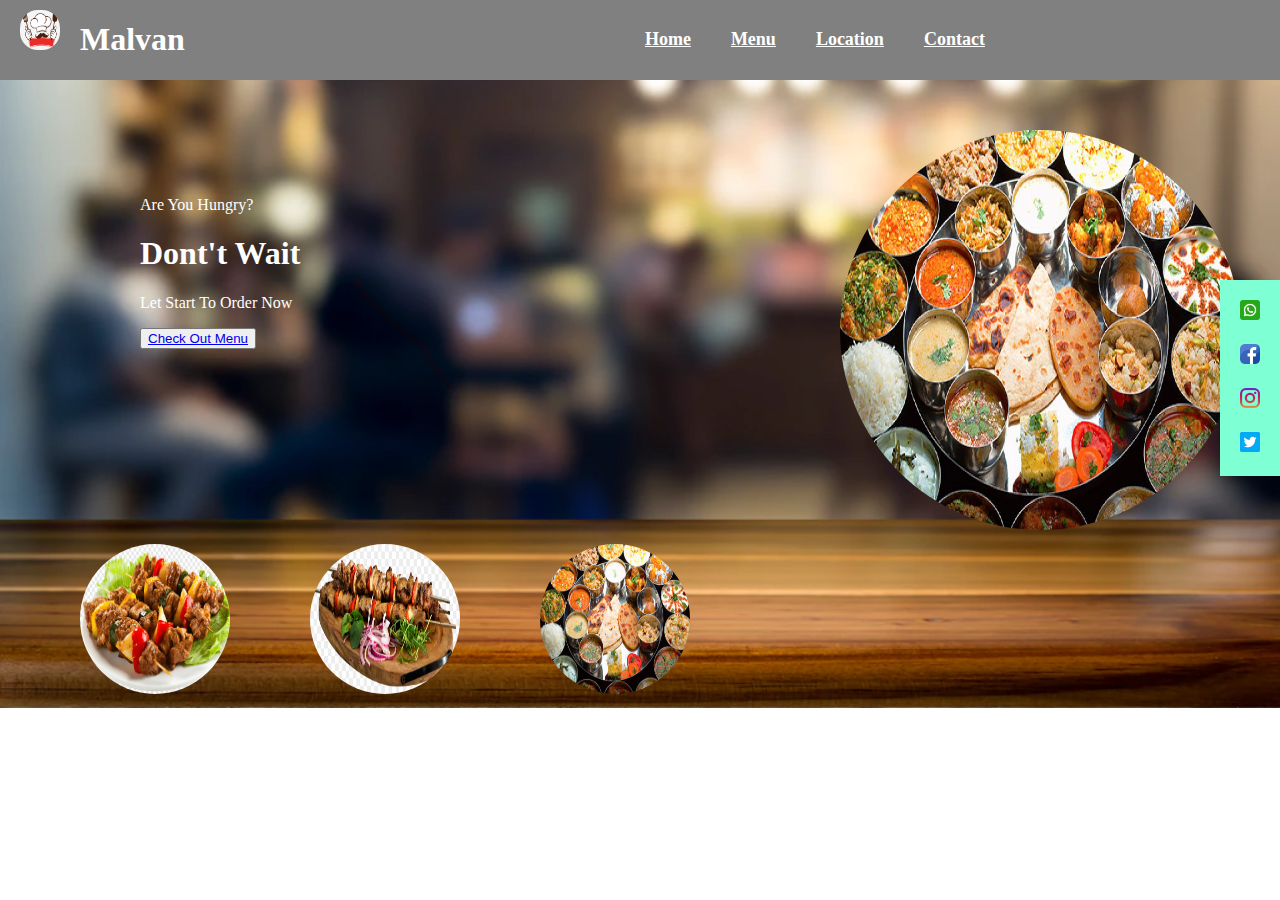
<file: homePage/index.html>
<!DOCTYPE html>
<html lang="en">

<head>
    <meta charset="UTF-8">
    <meta http-equiv="X-UA-Compatible" content="IE=edge">
    <meta name="viewport" content="width=device-width, initial-scale=1.0">
    <title>Malvan restaurant</title>
    <link rel="stylesheet" href="/homePage/style.css">
</head>

<body>
    <nav id="navigationBar">
        <img id="logo" src="/images/logo.png" alt="" height="40" width="40">
        <h1 id="titleOfApp">Malvan</h1>

        <ul>
            <li><a class="navbarMenu" href="/homePage/index.html">Home</a></li>
            <li><a class="navbarMenu" href="/menu/index.html">Menu</a></li>
            <!-- <li><a class="navbarMenu" href="/about.html">About</a></li> -->
            <li><a class="navbarMenu" href="https://goo.gl/maps/fi6THwrZt49H6Jzy9" target="_blank">Location</a></li>
            <li><a class="navbarMenu" href="tel:8291928010">Contact</a></li>
        </ul>
        <div class="search">
            <i class="fa-solid fa-search"></i>
            <i class="fa-solid fa-bars"></i>
        </div>
    </nav>

    <div class="container">
        <div id="middle-frame">
            <div id="leftDiv">
                <p>Are You Hungry?</p>
                <h1 id="hDontWait">Dont't Wait</h1>
                <p>Let Start To Order Now</p>
                <button><a href="/menu/index.html">Check Out Menu</a></button>
            </div>

            <div id="rightDiv">
                <img id="mainImage" src="/images/food2.jpg" alt="" height="400" width="400">
            </div>

            <div id="SocialMedia">
                <div class="socialIcons"><a href="https://www.whatsapp.com" target="_blank"><img src="/images/whatsapp.png" alt="" height="20" width="20"></a></div>
                <div class="socialIcons"><a href="https://www.facebook.com" target="_blank"><img src="/images/facebook.png" alt="" height="20" width="20"></a></div>
                <div class="socialIcons"><a href="https://www.instagram.com/akash.dabhane_/?hl=en" target="_blank"><img src="/images/instagram.png" alt="" height="20" width="20"></a></div>
                <div class="socialIcons"><a href="https://www.twitter.com" target="_blank"><img src="/images/twitter.png" alt="" height="20" width="20"></a></div>
            </div>
        </div>

        <div class="changeImage">
            <div class="changeImg">
                <img id="image1" src="/images/food1.png" alt="" height="150" width="150">
            </div>
            <div class="changeImg">
                <img id="image2" src="/images/food3.png" alt="" height="150" width="150">
            </div>
            <div class="changeImg">
                <img id="image3" src="/images/food2.jpg" alt="" height="150" width="150">
            </div>
        </div>
    </div>
    <script src="/homePage/script.js"></script>
</body>
</html>
</file>
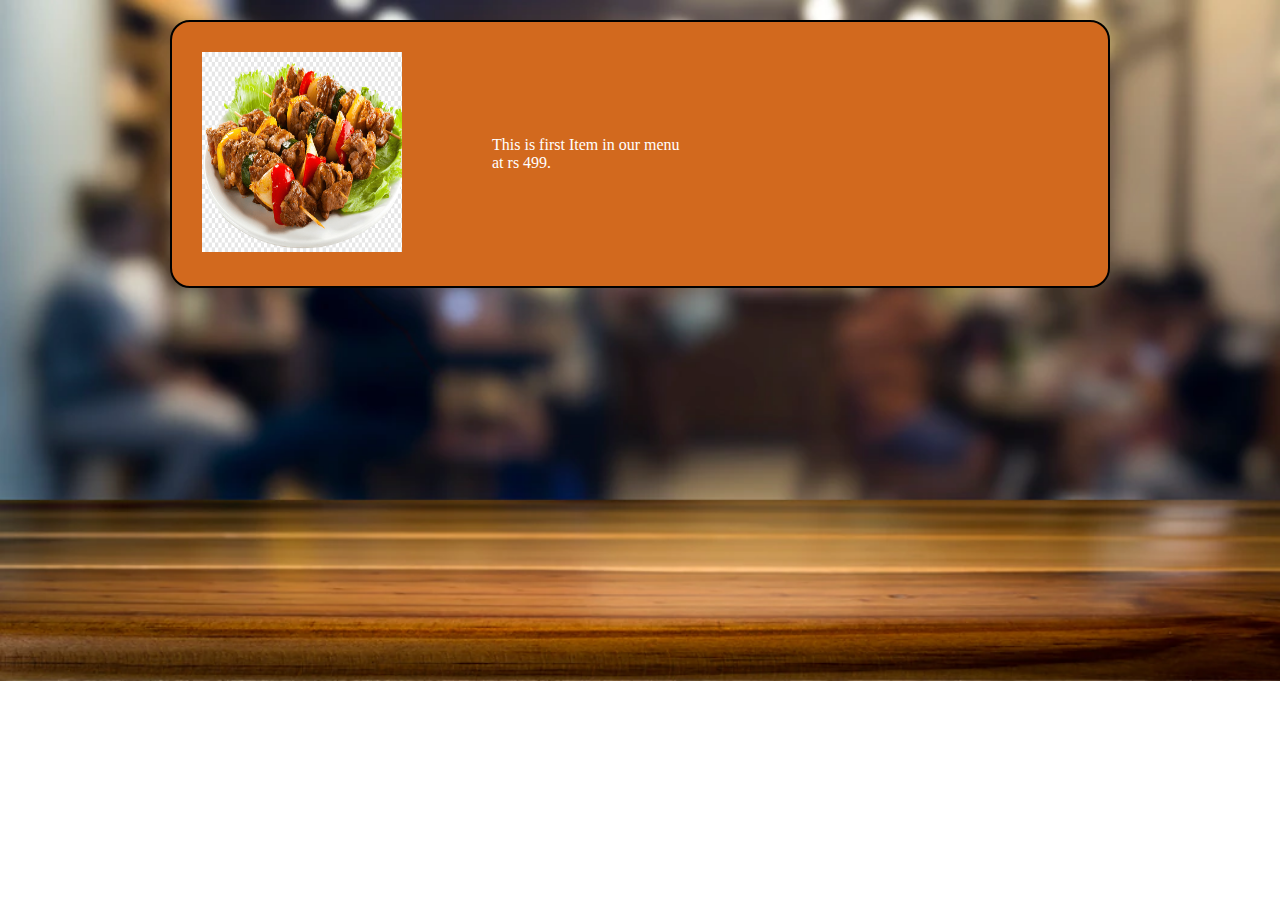
<file: menu/index.html>
<!DOCTYPE html>
<html lang="en">
<head>
    <meta charset="UTF-8">
    <meta http-equiv="X-UA-Compatible" content="IE=edge">
    <meta name="viewport" content="width=device-width, initial-scale=1.0">
    <link rel="stylesheet" href="/menu/style.css">
    <title>menu</title>
</head>
<body>
    <!-- <iframe src="/navbar/navbar.html" seamless></iframe> -->
    <!-- need to fetch data from api -->
    <div class="container">
        <div class="items">
            <div class="itemImg">
                <img src="/images/food1.png" alt="" height="200" width="200">
            </div>
            <div class="description">
                This is first Item in our menu <br>
                at rs 499.
            </div>
        </div>
        <!-- <div class="items">
            <div class="itemImg">
                <img src="/images/food1.png" alt="" height="200" width="200">
            </div>
            <div class="description">
                This is first Item in our menu <br>
                at rs 499.
            </div>
        </div> -->
    </div>
    <script src="/menu/script.js"></script>
</body>
</html>
</file>
<file: homePage/style.css>
body {
    margin: 0;
    padding: 0;
    background-image: url('/images/background3.png');
    background-repeat: no-repeat;
    background-size: cover;
    color: white;
}

#logo {
    margin: 10px 20px;
    border-radius: 45%;
}

#navigationBar {
    background-color: gray;
    color: white;
    display: flex;
}

#navigationBar ul {
    display: flex;
    margin: 10px 80px;
    align-items: center;
    margin-left: 400px;
}

#navigationBar ul li {
    display: flex;
    margin: 10px 20px;
    list-style-type: none;
}

.navbarMenu {
    font-size: large;
    font-weight: bold;
    cursor: pointer;
    color: white;
    
}


#middle-frame {
    display: flex;
}

#leftDiv {
    /* align-items: center;
    align-self: center;
    align-content: center; */
    margin: 100px 140px;
}

#rightDiv img {
    border-radius: 90%;
    right: 0px;
    margin-top: 50px;
    margin-left: 400px;

}

#SocialMedia {
    position: fixed;
    right: 0px;
    margin-top: 200px;
    background-color: aquamarine;
}

.socialIcons {
    /* position: fixed;
    right: 0px; */
    margin: 20px 20px;

}

.changeImage {
    display: flex;
    padding: 10px 40px;
}

.changeImg {
    padding: 0px 40px;
}

.changeImage img{
    border-radius: 90%;
}
</file>
<file: menu/style.css>
body {
    margin: 0;
    padding: 0;
    background-image: url('/images/background3.png');
    background-repeat: no-repeat;
    background-size: cover;
    color: white;
}

.container {
    /* display: flex; */
    margin: 0 150px;
}
.container .items {
    padding: 30px 30px;
    margin: 20px 20px;
    align-items: center;
    background-color: chocolate;
    border: 2px solid black;
    border-radius: 20px;
    display: flex;
    /* height: 250px;
    width: 250px; */
}

.description {
    margin-left: 10vh;
}
</file>
